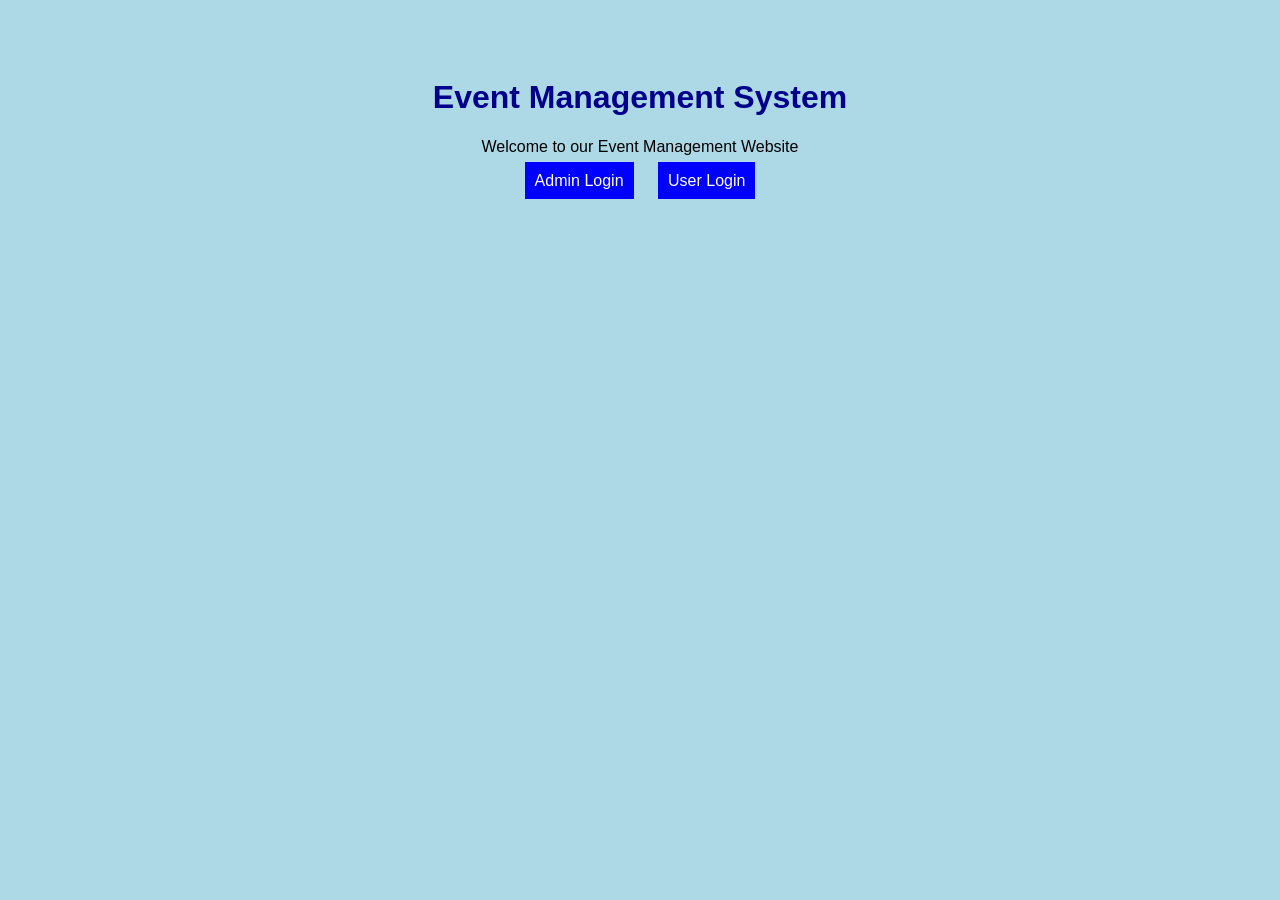
<file: index.html>
<!DOCTYPE html>
<html>
<head>
    <title>Event Management</title>
    <link rel="stylesheet" href="style.css">
</head>
<body>
    <h1>Event Management System</h1>
    <p>Welcome to our Event Management Website</p>
    <a href="admin.html">Admin Login</a>
    <a href="user.html">User Login</a>
</body>
</html>
</file>
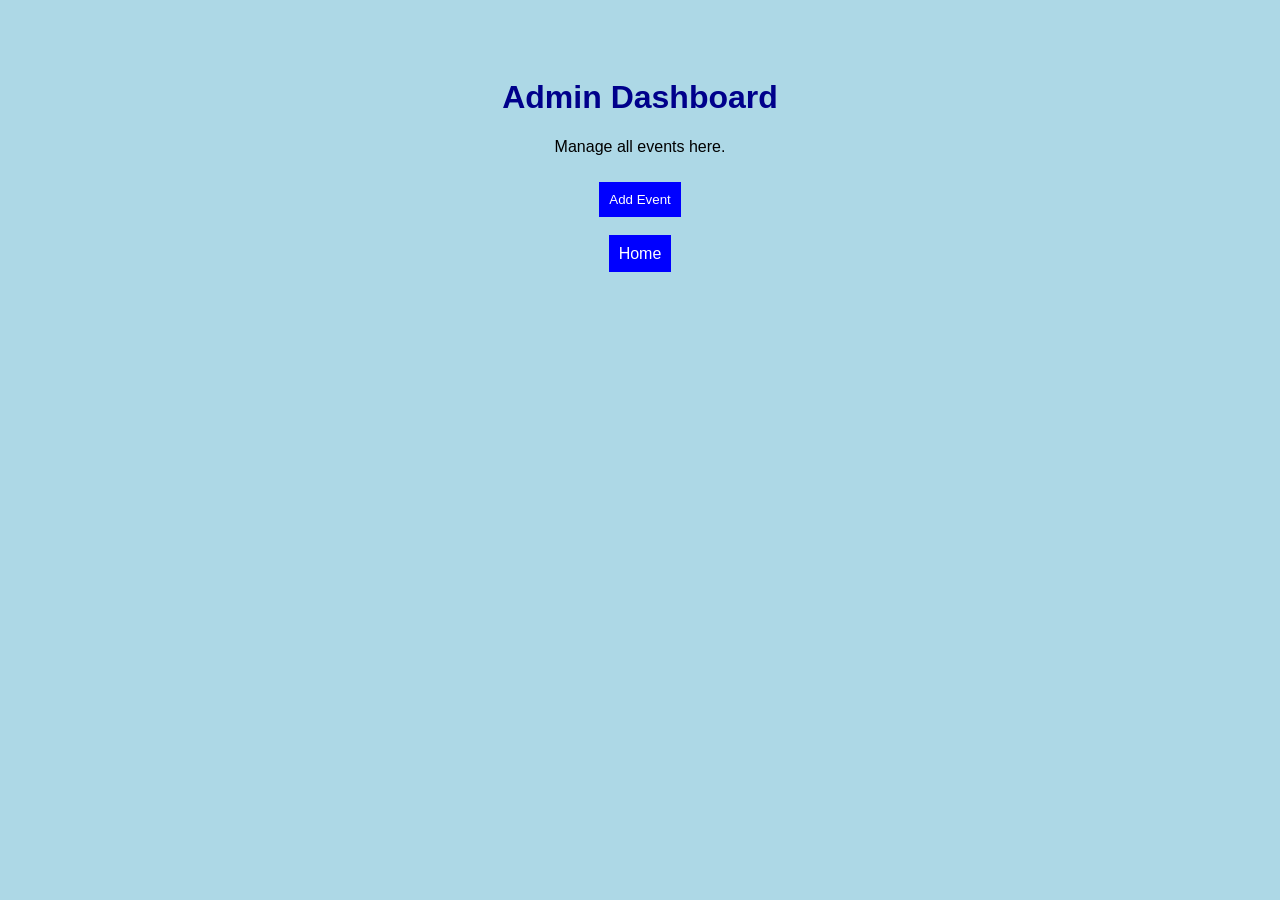
<file: admin.html>
<!DOCTYPE html>
<html>
<head>
    <title>Admin Page</title>
    <link rel="stylesheet" href="style.css">
</head>
<body>
    <h1>Admin Dashboard</h1>
    <p>Manage all events here.</p>
    <button onclick="alert('Event Added')">Add Event</button>
    <br><br>
    <a href="index.html">Home</a>
</body>
</html>
</file>
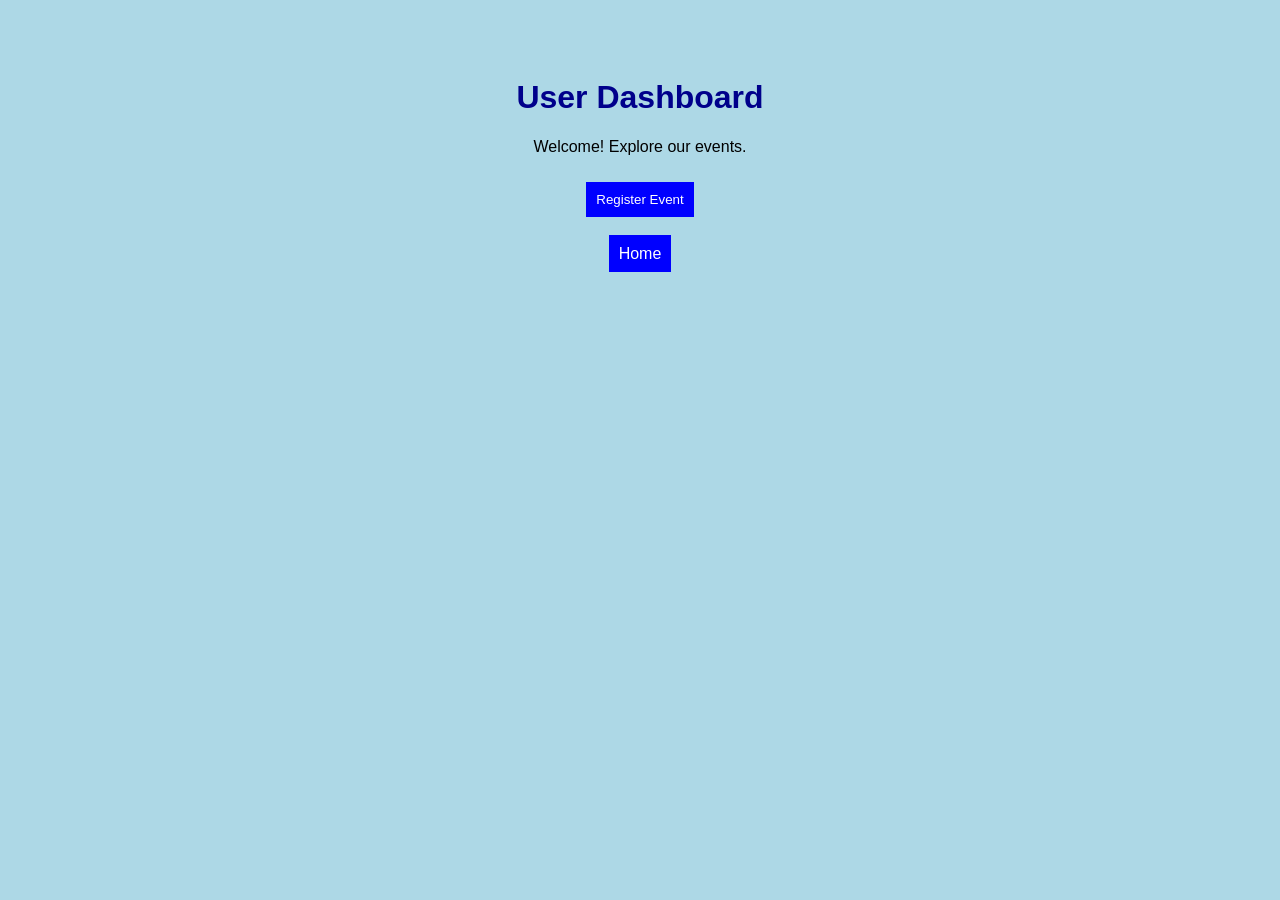
<file: user.html>
<!DOCTYPE html>
<html>
<head>
    <title>User Page</title>
    <link rel="stylesheet" href="style.css">
</head>
<body>
    <h1>User Dashboard</h1>
    <p>Welcome! Explore our events.</p>
    <button onclick="alert('Event Registered')">Register Event</button>
    <br><br>
    <a href="index.html">Home</a>
</body>
</html>
</file>
<file: style.css>
body {
    font-family: Arial;
    text-align: center;
    background: lightblue;
    padding: 50px;
}

h1 {
    color: darkblue;
}

a, button {
    margin: 10px;
    padding: 10px;
    background: blue;
    color: white;
    text-decoration: none;
    border: none;
    cursor: pointer;
}
</file>
